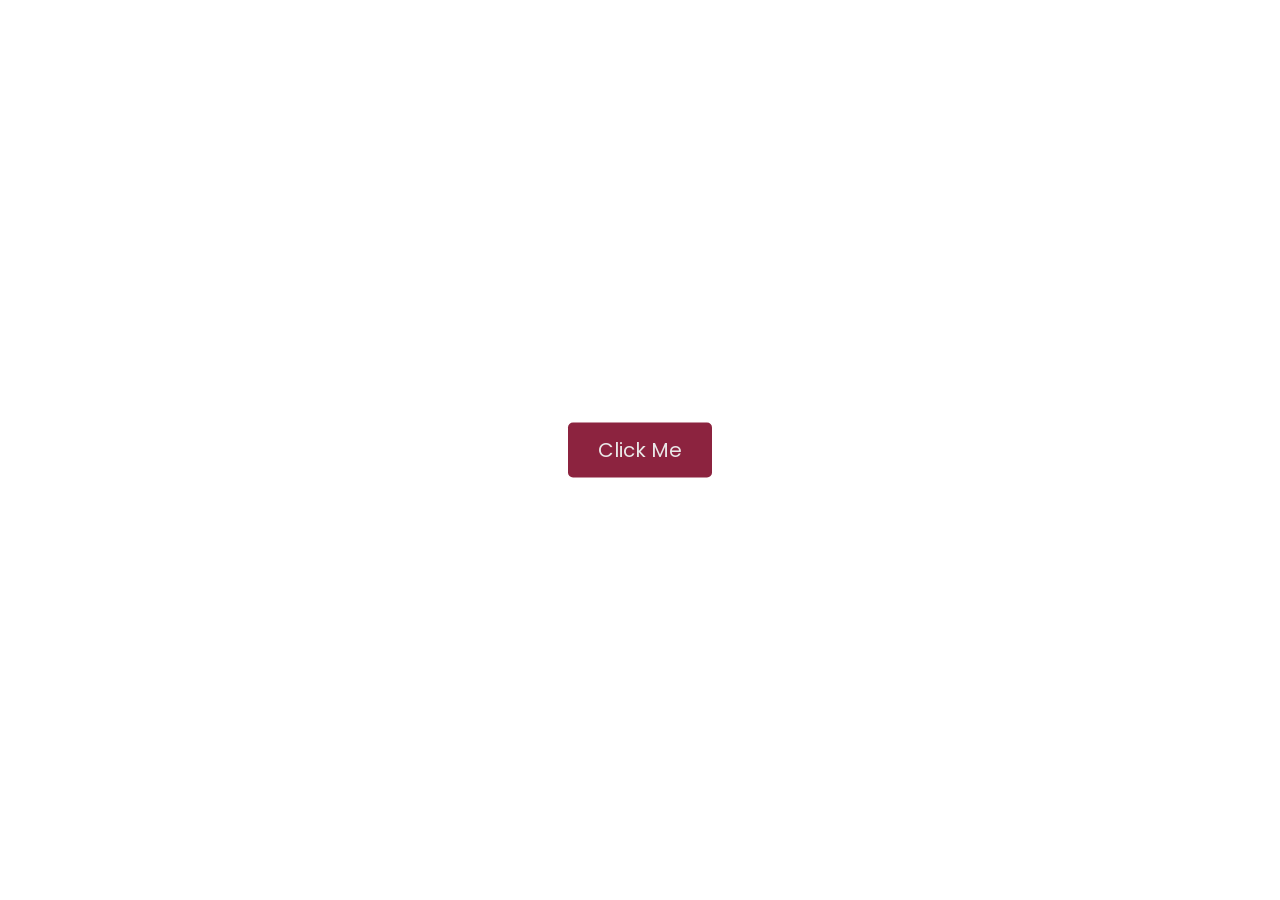
<file: index.html>
<!DOCTYPE html>
<html lang="en">

<head>
    <meta charset="UTF-8">
    <meta name="viewport" content="width=device-width, initial-scale=1.0">
    <title>PopUp Modal Box</title>
    <link rel="stylesheet" href="./style.css">
    <link rel="stylesheet" href="https://cdnjs.cloudflare.com/ajax/libs/font-awesome/5.15.2/css/all.min.css" />
</head>

<body>
    <input type="checkbox" name="" id="check">
    <label class="show-button" for="check">Click Me</label>
    <div class="background"></div>
    <div class="alert-box">
        <div class="icon">
            <i class="fas fa-exclamation"></i>
        </div>
        <header>Confirm</header>
        <p>Are you sure want to permanently delete this photo?</p>
        <div class="btns">
        <label for="check">Yes, Delete!</label>
        <label for="check">Cancel</label>
    </div>
    </div>
</body>

</html>
</file>
<file: style.css>
@import url("https://fonts.googleapis.com/css2?family=Poppins:ital,wght@0,100;0,200;0,300;0,400;0,500;0,600;0,700;0,800;0,900;1,100;1,200;1,300;1,400;1,500;1,600;1,700;1,800;1,900&display=swap");

* {
    margin: 0;
    padding: 0;
    box-sizing: border-box;
    font-family: 'Poppins', sans-serif;
}
.show-button{
    position: absolute;
    top: 50%;
    left: 50%;
    transform: translate(-50% , -50%);
    height: 55px;
    padding: 0 30px;
    font-size: 20px;
    font-weight: 400;
    line-height: 55px;
    cursor: pointer;
    color:#e9e7e7;
    background: #8C233F;
    border-radius: 5px;
    transition: all 0.3s ease;
}
.show-button:hover{
    background: #9e2747;
}
.background{
    position: absolute;
    height: 100%;
    width: 100%;
    top: 0;
    left: 0;
    background: #a6a5a4;
    opacity: 0;
    pointer-events: none;
    transition: all 0.3s ease;
}
#check:checked ~ .background{
    opacity: 1;
    pointer-events: auto;
}
.alert-box{
    position: absolute;
    top: 50%;
    left: 50%;
    transform: translate(-50% , -50%);  /*centraliza*/
    max-width: 450px;
    width: 100%;
    background: #e9e7e7;
    padding: 30px;
    display: flex;
    flex-direction: column;
    align-items: center;
    text-align: center;
    border-radius: 5px;
    z-index: 5;
    opacity: 0;
    pointer-events: none;
    transform: translate(-50%, -50%) scale(0.97);
    transition: all 0.3s ease;
}
#check{
    display: none;
}
#check:checked ~ .alert-box{
    opacity: 1;
    pointer-events: auto;
    transform: translate(-50%, -50%) scale(0.97);
}
.alert-box .icon{
    height: 100px;
    width: 100px;
    color: #D92555;
    border: 3px solid #D92555;
    border-radius: 50%;
    line-height: 97px;  /*centraliza o icon dentro da borda */
    font-size: 50px;
}
.alert-box header{
    font-size: 35px;
    font-weight: 500;
    margin: 10px 0;
}
.alert-box p{
    font-size: 20px;
}
.alert-box .btns{
    margin-top: 20px;
}
.alert-box label{
    display: inline-flex;
    background: #a6a5a4;
    height: 55px;
    padding: 0 30px;
    font-size: 20px;
    font-weight: 400;
    line-height: 55px;
    cursor: pointer;
    color: #e9e7e7;
    border-radius: 5px;
    margin: 0 10px;
    transition: all 0.3s ease;
}
.btns label:first-child{
    background: #D96C94;
}
.btns label:first-child:hover{
    background: #c86086;
}
.btns label:last-child{
    background: #8C233F;
}
.btns label:last-child:hover{
    background: #9e2747;
}
</file>
<file: popup.css>
@import url("https://fonts.googleapis.com/css2?family=Poppins:ital,wght@0,100;0,200;0,300;0,400;0,500;0,600;0,700;0,800;0,900;1,100;1,200;1,300;1,400;1,500;1,600;1,700;1,800;1,900&display=swap");

* {
    margin: 0;
    padding: 0;
    box-sizing: border-box;
    font-family: 'Poppins', sans-serif;
}
.show-button{
    position: absolute;
    top: 50%;
    left: 50%;
    transform: translate(-50% , -50%);
    height: 55px;
    padding: 0 30px;
    font-size: 20px;
    font-weight: 400;
    line-height: 55px;
    cursor: pointer;
    color:#e9e7e7;
    background: #8C233F;
    border-radius: 5px;
    transition: all 0.3s ease;
}
.show-button:hover{
    background: #9e2747;
}
.background{
    position: absolute;
    height: 100%;
    width: 100%;
    top: 0;
    left: 0;
    background: #a6a5a4;
    opacity: 0;
    pointer-events: none;
    transition: all 0.3s ease;
}
#check:checked ~ .background{
    opacity: 1;
    pointer-events: auto;
}
.alert-box{
    position: absolute;
    top: 50%;
    left: 50%;
    transform: translate(-50% , -50%);  /*centraliza*/
    max-width: 450px;
    width: 100%;
    background: #e9e7e7;
    padding: 30px;
    display: flex;
    flex-direction: column;
    align-items: center;
    text-align: center;
    border-radius: 5px;
    z-index: 5;
    opacity: 0;
    pointer-events: none;
    transform: translate(-50%, -50%) scale(0.97);
    transition: all 0.3s ease;
}
#check{
    display: none;
}
#check:checked ~ .alert-box{
    opacity: 1;
    pointer-events: auto;
    transform: translate(-50%, -50%) scale(0.97);
}
.alert-box .icon{
    height: 100px;
    width: 100px;
    color: #D92555;
    border: 3px solid #D92555;
    border-radius: 50%;
    line-height: 97px;  /*centraliza o icon dentro da borda */
    font-size: 50px;
}
.alert-box header{
    font-size: 35px;
    font-weight: 500;
    margin: 10px 0;
}
.alert-box p{
    font-size: 20px;
}
.alert-box .btns{
    margin-top: 20px;
}
.alert-box label{
    display: inline-flex;
    background: #a6a5a4;
    height: 55px;
    padding: 0 30px;
    font-size: 20px;
    font-weight: 400;
    line-height: 55px;
    cursor: pointer;
    color: #e9e7e7;
    border-radius: 5px;
    margin: 0 10px;
    transition: all 0.3s ease;
}
.btns label:first-child{
    background: #D96C94;
}
.btns label:first-child:hover{
    background: #c86086;
}
.btns label:last-child{
    background: #8C233F;
}
.btns label:last-child:hover{
    background: #9e2747;
}
</file>
